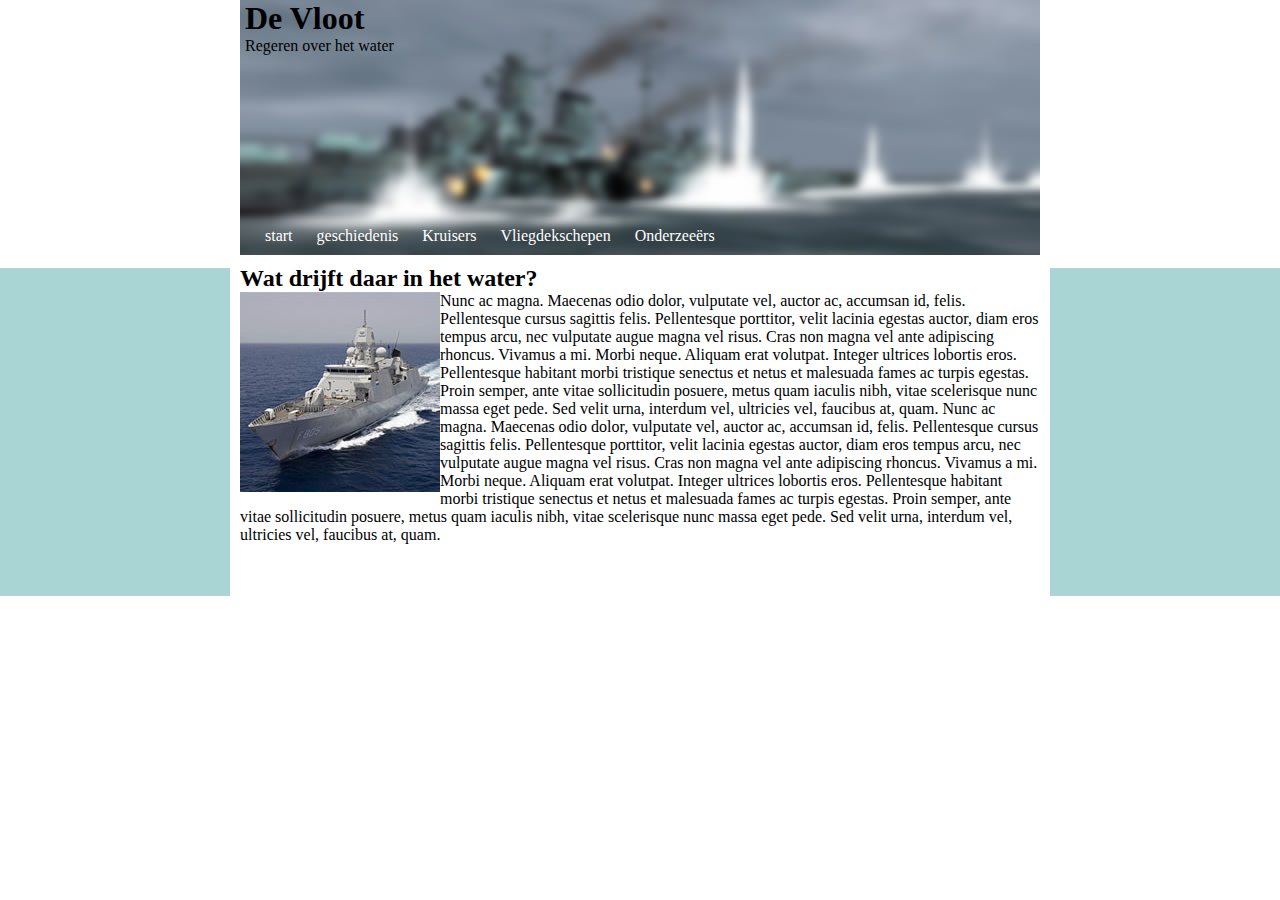
<file: index.html>
<!DOCTYPE html>
<html lang="ca">
<head>
<meta charset="utf-8">
<link rel="stylesheet" type="text/css" href="css%20homepage.css">

	<title>De vloot</title>
</head>
<body>
<header>

	<h1>De Vloot</h1>
	<p>Regeren over het water</p>
<br>
<br>
<br>
<br>
<br>	
<br>	
<br>
<br>
<br>
	<div class="padding">
		<a href="index.html">start</a>	
		<a href="geschiedenis.html">geschiedenis</a>
		<a href="Kruisers.html">Kruisers</a>
		<a href="vliegdekschepen.html">Vliegdekschepen</a>
		<a href="onderzeeërs.html">Onderzeeërs</a>
		</div>
</header>

	<div class="text">
	<h2>Wat drijft daar in het water?</h2>
	<p><img alt="vloot0" src="vloot0.jpg" class="top-left">Nunc ac magna. Maecenas odio dolor, vulputate vel, auctor ac, accumsan id, felis. Pellentesque cursus sagittis felis. Pellentesque porttitor, velit lacinia egestas auctor, diam eros tempus arcu, nec vulputate augue magna vel risus. Cras non magna vel ante adipiscing rhoncus. Vivamus a mi. Morbi neque. Aliquam erat volutpat. Integer ultrices lobortis eros. Pellentesque habitant morbi tristique senectus et netus et malesuada fames ac turpis egestas. Proin semper, ante vitae sollicitudin posuere, metus quam iaculis nibh, vitae scelerisque nunc massa eget pede. Sed velit urna, interdum vel, ultricies vel, faucibus at, quam. Nunc ac magna. Maecenas odio dolor, vulputate vel, auctor ac, accumsan id, felis. Pellentesque cursus sagittis felis. Pellentesque porttitor, velit lacinia egestas auctor, diam eros tempus arcu, nec vulputate augue magna vel risus. Cras non magna vel ante adipiscing rhoncus. Vivamus a mi. Morbi neque. Aliquam erat volutpat. Integer ultrices lobortis eros. Pellentesque habitant morbi tristique senectus et netus et malesuada fames ac turpis egestas. Proin semper, ante vitae sollicitudin posuere, metus quam iaculis nibh, vitae scelerisque nunc massa eget pede. Sed velit urna, interdum vel, ultricies vel, faucibus at, quam.
	</p>
	<br>	
	<br>	
	<br>
	</div>

</body>
</html>
</file>
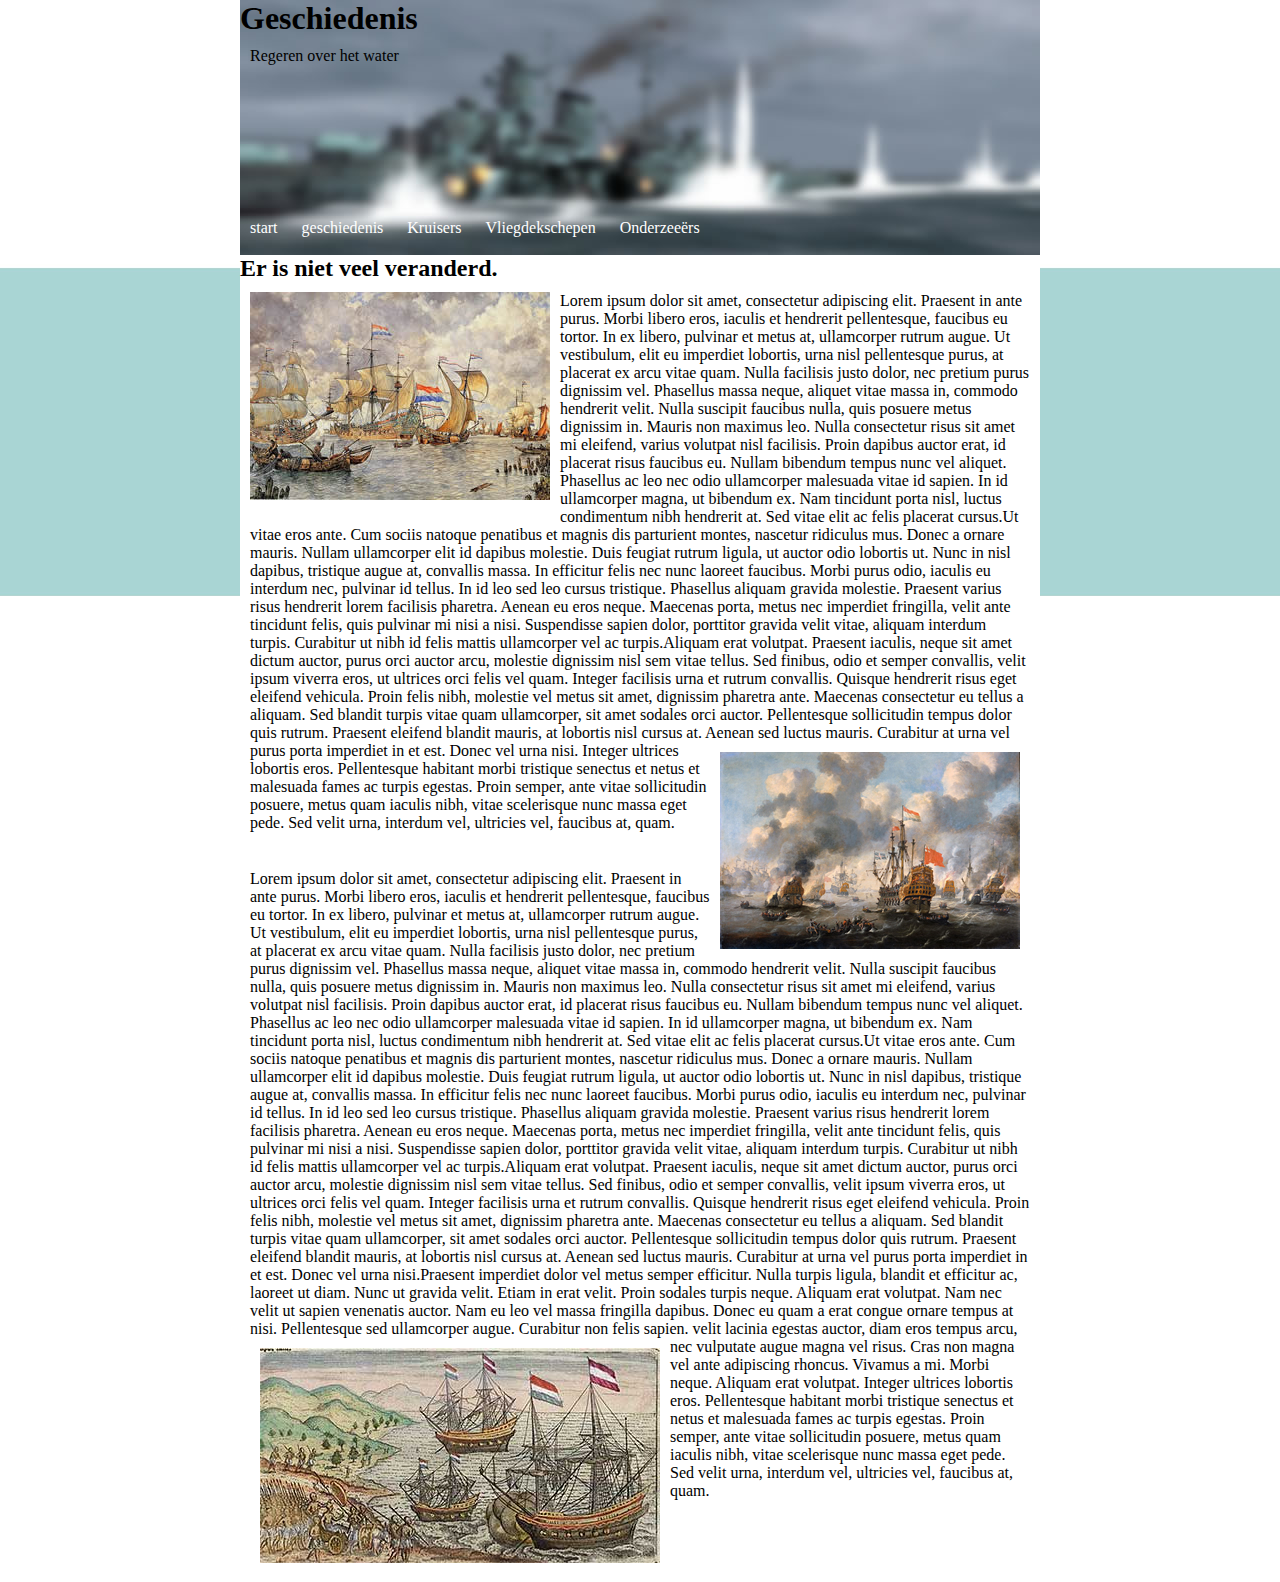
<file: geschiedenis.html>
<!DOCTYPE html>
<html lang="ca">
<head>
<meta charset="utf-8">
<link rel="stylesheet" type="text/css" href="geschiedenis.css">

	<title>Geschiedenis</title>
</head>

<body>
<header>
	<h1>Geschiedenis</h1>
	<p>Regeren over het water</p>
	<br>
<br>
<br>
<br>
<br>	
<br>	
<br>
<br>

		<a href="index.html">start</a>	
		<a href="geschiedenis.html">geschiedenis</a>
		<a href="Kruisers.html">Kruisers</a>
		<a href="vliegdekschepen.html">Vliegdekschepen</a>
		<a href="onderzeeërs.html">Onderzeeërs</a>
</header>
<br>
	<div class="text">
		<h2>Er is niet veel veranderd.</h2><img alt="vloot1" class="vloot1" src="vloot1.jpg">
			<p>Lorem ipsum dolor sit amet, consectetur adipiscing elit. Praesent in ante purus. Morbi libero eros, iaculis et hendrerit pellentesque, faucibus eu tortor. In ex libero, pulvinar et metus at, ullamcorper rutrum augue. Ut vestibulum, elit eu imperdiet lobortis, urna nisl pellentesque purus, at placerat ex arcu vitae quam. Nulla facilisis justo dolor, nec pretium purus dignissim vel. Phasellus massa neque, aliquet vitae massa in, commodo hendrerit velit. Nulla suscipit faucibus nulla, quis posuere metus dignissim in. Mauris non maximus leo. Nulla consectetur risus sit amet mi eleifend, varius volutpat nisl facilisis. Proin dapibus auctor erat, id placerat risus faucibus eu. Nullam bibendum tempus nunc vel aliquet. Phasellus ac leo nec odio ullamcorper malesuada vitae id sapien. In id ullamcorper magna, ut bibendum ex. Nam tincidunt porta nisl, luctus condimentum nibh hendrerit at. Sed vitae elit ac felis placerat cursus.Ut vitae eros ante. Cum sociis natoque penatibus et magnis dis parturient montes, nascetur ridiculus mus. Donec a ornare mauris. Nullam ullamcorper elit id dapibus molestie. Duis feugiat rutrum ligula, ut auctor odio lobortis ut. Nunc in nisl dapibus, tristique augue at, convallis massa. In efficitur felis nec nunc laoreet faucibus. Morbi purus odio, iaculis eu interdum nec, pulvinar id tellus. In id leo sed leo cursus tristique. Phasellus aliquam gravida molestie. Praesent varius risus hendrerit lorem facilisis pharetra. Aenean eu eros neque. Maecenas porta, metus nec imperdiet fringilla, velit ante tincidunt felis, quis pulvinar mi nisi a nisi. Suspendisse sapien dolor, porttitor gravida velit vitae, aliquam interdum turpis. Curabitur ut nibh id felis mattis ullamcorper vel ac turpis.Aliquam erat volutpat. Praesent iaculis, neque sit amet dictum auctor, purus orci auctor arcu, molestie dignissim nisl sem vitae tellus. Sed finibus, odio et semper convallis, velit ipsum viverra eros, ut ultrices orci felis vel quam. Integer facilisis urna et rutrum convallis. Quisque hendrerit risus eget eleifend vehicula. Proin felis nibh, molestie vel metus sit amet, dignissim pharetra ante. Maecenas consectetur eu tellus a aliquam. Sed blandit turpis vitae quam ullamcorper, sit amet sodales orci auctor. Pellentesque sollicitudin tempus dolor quis rutrum. Praesent eleifend blandit mauris, at lobortis nisl cursus at. Aenean sed luctus mauris. Curabitur at urna vel purus porta imperdiet in et est. Donec vel urna nisi.<img alt="vloot2" class="vloot2" src="vloot2.jpg"> Integer ultrices lobortis eros. Pellentesque habitant morbi tristique senectus et netus et malesuada fames ac turpis egestas. Proin semper, ante vitae sollicitudin posuere, metus quam iaculis nibh, vitae scelerisque nunc massa eget pede. Sed velit urna, interdum vel, ultricies vel, faucibus at, quam.
			</p>
		<br>
			<p>Lorem ipsum dolor sit amet, consectetur adipiscing elit. Praesent in ante purus. Morbi libero eros, iaculis et hendrerit pellentesque, faucibus eu tortor. In ex libero, pulvinar et metus at, ullamcorper rutrum augue. Ut vestibulum, elit eu imperdiet lobortis, urna nisl pellentesque purus, at placerat ex arcu vitae quam. Nulla facilisis justo dolor, nec pretium purus dignissim vel. Phasellus massa neque, aliquet vitae massa in, commodo hendrerit velit. Nulla suscipit faucibus nulla, quis posuere metus dignissim in. Mauris non maximus leo. Nulla consectetur risus sit amet mi eleifend, varius volutpat nisl facilisis. Proin dapibus auctor erat, id placerat risus faucibus eu. Nullam bibendum tempus nunc vel aliquet. Phasellus ac leo nec odio ullamcorper malesuada vitae id sapien. In id ullamcorper magna, ut bibendum ex. Nam tincidunt porta nisl, luctus condimentum nibh hendrerit at. Sed vitae elit ac felis placerat cursus.Ut vitae eros ante. Cum sociis natoque penatibus et magnis dis parturient montes, nascetur ridiculus mus. Donec a ornare mauris. Nullam ullamcorper elit id dapibus molestie. Duis feugiat rutrum ligula, ut auctor odio lobortis ut. Nunc in nisl dapibus, tristique augue at, convallis massa. In efficitur felis nec nunc laoreet faucibus. Morbi purus odio, iaculis eu interdum nec, pulvinar id tellus. In id leo sed leo cursus tristique. Phasellus aliquam gravida molestie. Praesent varius risus hendrerit lorem facilisis pharetra. Aenean eu eros neque. Maecenas porta, metus nec imperdiet fringilla, velit ante tincidunt felis, quis pulvinar mi nisi a nisi. Suspendisse sapien dolor, porttitor gravida velit vitae, aliquam interdum turpis. Curabitur ut nibh id felis mattis ullamcorper vel ac turpis.Aliquam erat volutpat. Praesent iaculis, neque sit amet dictum auctor, purus orci auctor arcu, molestie dignissim nisl sem vitae tellus. Sed finibus, odio et semper convallis, velit ipsum viverra eros, ut ultrices orci felis vel quam. Integer facilisis urna et rutrum convallis. Quisque hendrerit risus eget eleifend vehicula. Proin felis nibh, molestie vel metus sit amet, dignissim pharetra ante. Maecenas consectetur eu tellus a aliquam. Sed blandit turpis vitae quam ullamcorper, sit amet sodales orci auctor. Pellentesque sollicitudin tempus dolor quis rutrum. Praesent eleifend blandit mauris, at lobortis nisl cursus at. Aenean sed luctus mauris. Curabitur at urna vel purus porta imperdiet in et est. Donec vel urna nisi.Praesent imperdiet dolor vel metus semper efficitur. Nulla turpis ligula, blandit et efficitur ac, laoreet ut diam. Nunc ut gravida velit. Etiam in erat velit. Proin sodales turpis neque. Aliquam erat volutpat. Nam nec velit ut sapien venenatis auctor. Nam eu leo vel massa fringilla dapibus. Donec eu quam a erat congue ornare tempus at nisi. Pellentesque sed ullamcorper augue. Curabitur non felis sapien. <img alt="vloot3" class="vloot3" src="vloot3.jpg">velit lacinia egestas auctor, diam eros tempus arcu, nec vulputate augue magna vel risus. Cras non magna vel ante adipiscing rhoncus. Vivamus a mi. Morbi neque. Aliquam erat volutpat. Integer ultrices lobortis eros. Pellentesque habitant morbi tristique senectus et netus et malesuada fames ac turpis egestas. Proin semper, ante vitae sollicitudin posuere, metus quam iaculis nibh, vitae scelerisque nunc massa eget pede. Sed velit urna, interdum vel, ultricies vel, faucibus at, quam.</p>
		<br>	
		<br>	
		<br>
		<br>
		</div>
	</body>
</html>
</file>
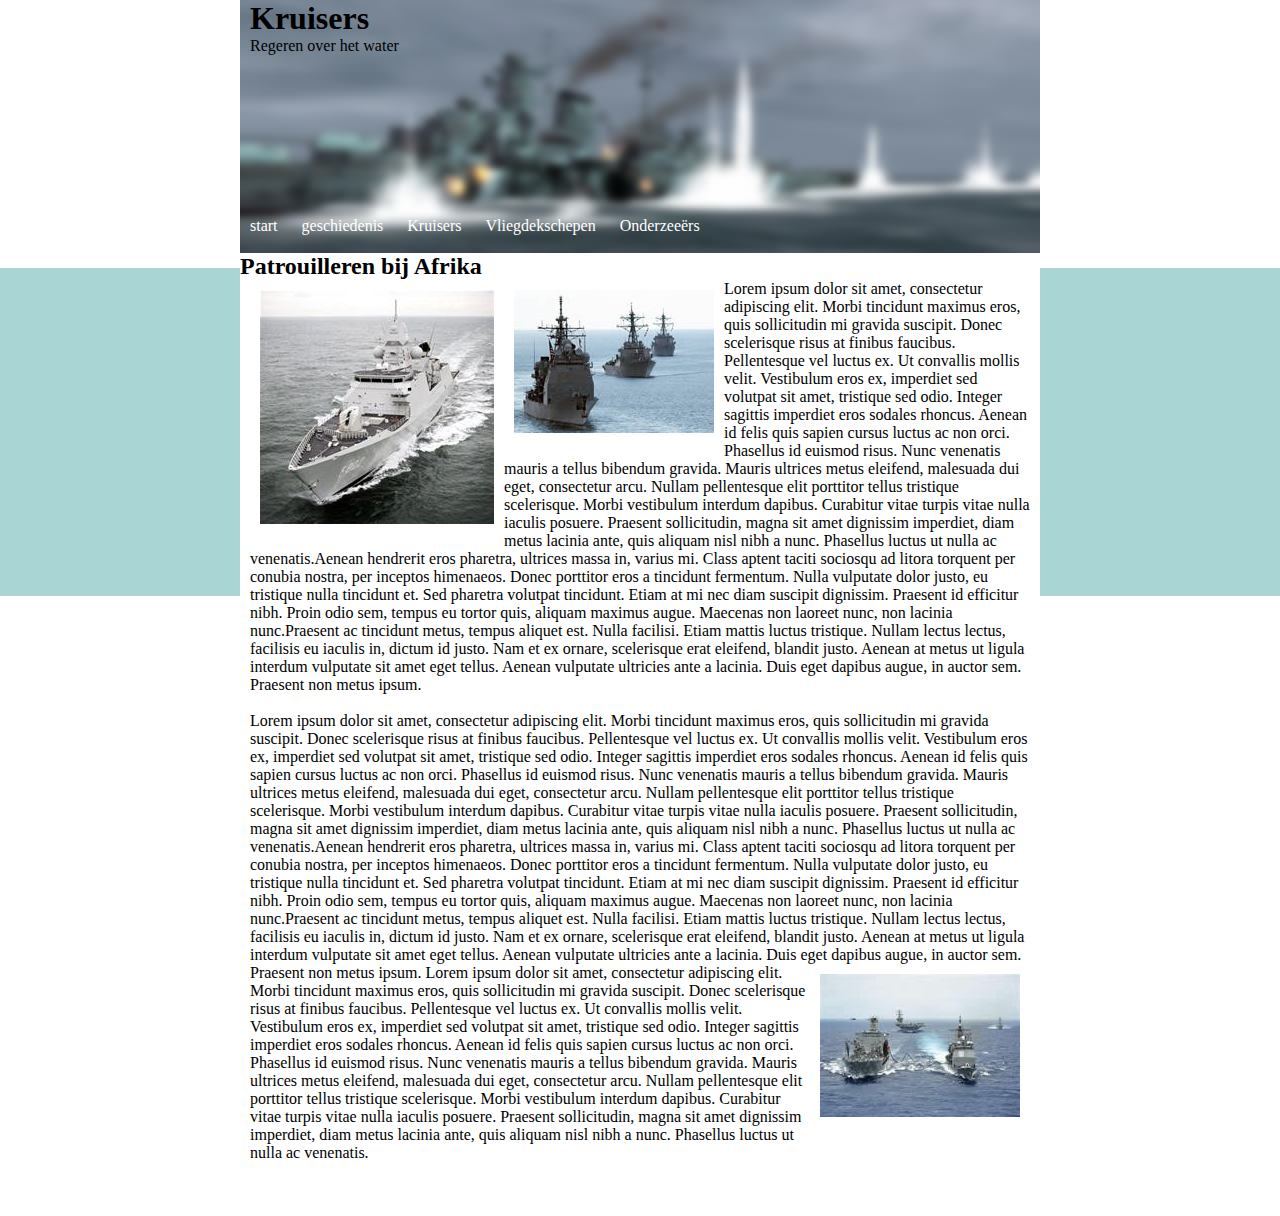
<file: kruisers.html>
<!DOCTYPE html>
<html lang="ca">
<head>
<meta charset="utf-8">
<link rel="stylesheet" type="text/css" href="kruisers.css">

	<title>Kruisers</title>
</head>
<body>
<header>
	<h1>Kruisers</h1>
	<p>Regeren over het water</p>
	<br>
<br>
<br>
<br>
<br>	
<br>	
<br>
<br>
<br>
		<a href="index.html">start</a>	
		<a href="geschiedenis.html">geschiedenis</a>
		<a href="Kruisers.html">Kruisers</a>
		<a href="vliegdekschepen.html">Vliegdekschepen</a>
		<a href="onderzeeërs.html">Onderzeeërs</a>
</header>
<br>
	<div class="text">
	<h2>Patrouilleren bij Afrika</h2>
	<p><img alt="vloot4" src="vloot4.jpg"><img alt="vloot11" src="vloot11.jpg">Lorem ipsum dolor sit amet, consectetur adipiscing elit. Morbi tincidunt maximus eros, quis sollicitudin mi gravida suscipit. Donec scelerisque risus at finibus faucibus. Pellentesque vel luctus ex. Ut convallis mollis velit. Vestibulum eros ex, imperdiet sed volutpat sit amet, tristique sed odio. Integer sagittis imperdiet eros sodales rhoncus. Aenean id felis quis sapien cursus luctus ac non orci. Phasellus id euismod risus. Nunc venenatis mauris a tellus bibendum gravida. Mauris ultrices metus eleifend, malesuada dui eget, consectetur arcu. Nullam pellentesque elit porttitor tellus tristique scelerisque. Morbi vestibulum interdum dapibus. Curabitur vitae turpis vitae nulla iaculis posuere. Praesent sollicitudin, magna sit amet dignissim imperdiet, diam metus lacinia ante, quis aliquam nisl nibh a nunc. Phasellus luctus ut nulla ac venenatis.Aenean hendrerit eros pharetra, ultrices massa in, varius mi. Class aptent taciti sociosqu ad litora torquent per conubia nostra, per inceptos himenaeos. Donec porttitor eros a tincidunt fermentum. Nulla vulputate dolor justo, eu tristique nulla tincidunt et. Sed pharetra volutpat tincidunt. Etiam at mi nec diam suscipit dignissim. Praesent id efficitur nibh. Proin odio sem, tempus eu tortor quis, aliquam maximus augue. Maecenas non laoreet nunc, non lacinia nunc.Praesent ac tincidunt metus, tempus aliquet est. Nulla facilisi. Etiam mattis luctus tristique. Nullam lectus lectus, facilisis eu iaculis in, dictum id justo. Nam et ex ornare, scelerisque erat eleifend, blandit justo. Aenean at metus ut ligula interdum vulputate sit amet eget tellus. Aenean vulputate ultricies ante a lacinia. Duis eget dapibus augue, in auctor sem. Praesent non metus ipsum.</p>
	<br>
	<p>Lorem ipsum dolor sit amet, consectetur adipiscing elit. Morbi tincidunt maximus eros, quis sollicitudin mi gravida suscipit. Donec scelerisque risus at finibus faucibus. Pellentesque vel luctus ex. Ut convallis mollis velit. Vestibulum eros ex, imperdiet sed volutpat sit amet, tristique sed odio. Integer sagittis imperdiet eros sodales rhoncus. Aenean id felis quis sapien cursus luctus ac non orci. Phasellus id euismod risus. Nunc venenatis mauris a tellus bibendum gravida. Mauris ultrices metus eleifend, malesuada dui eget, consectetur arcu. Nullam pellentesque elit porttitor tellus tristique scelerisque. Morbi vestibulum interdum dapibus. Curabitur vitae turpis vitae nulla iaculis posuere. Praesent sollicitudin, magna sit amet dignissim imperdiet, diam metus lacinia ante, quis aliquam nisl nibh a nunc. Phasellus luctus ut nulla ac venenatis.Aenean hendrerit eros pharetra, ultrices massa in, varius mi. Class aptent taciti sociosqu ad litora torquent per conubia nostra, per inceptos himenaeos. Donec porttitor eros a tincidunt fermentum. Nulla vulputate dolor justo, eu tristique nulla tincidunt et. Sed pharetra volutpat tincidunt. Etiam at mi nec diam suscipit dignissim. Praesent id efficitur nibh. Proin odio sem, tempus eu tortor quis, aliquam maximus augue. Maecenas non laoreet nunc, non lacinia nunc.Praesent ac tincidunt metus, tempus aliquet est. Nulla facilisi. Etiam mattis luctus tristique. Nullam lectus lectus, facilisis eu iaculis in, dictum id justo. Nam et ex ornare, scelerisque erat eleifend, blandit justo. Aenean at metus ut ligula interdum vulputate sit amet eget tellus. Aenean vulputate ultricies ante a lacinia. Duis eget dapibus augue, in auctor sem. Praesent non metus ipsum. <img alt="vloot12" class="vloot12" src="vloot12.jpg">Lorem ipsum dolor sit amet, consectetur adipiscing elit. Morbi tincidunt maximus eros, quis sollicitudin mi gravida suscipit. Donec scelerisque risus at finibus faucibus. Pellentesque vel luctus ex. Ut convallis mollis velit. Vestibulum eros ex, imperdiet sed volutpat sit amet, tristique sed odio. Integer sagittis imperdiet eros sodales rhoncus. Aenean id felis quis sapien cursus luctus ac non orci. Phasellus id euismod risus. Nunc venenatis mauris a tellus bibendum gravida. Mauris ultrices metus eleifend, malesuada dui eget, consectetur arcu. Nullam pellentesque elit porttitor tellus tristique scelerisque. Morbi vestibulum interdum dapibus. Curabitur vitae turpis vitae nulla iaculis posuere. Praesent sollicitudin, magna sit amet dignissim imperdiet, diam metus lacinia ante, quis aliquam nisl nibh a nunc. Phasellus luctus ut nulla ac venenatis.</p>
	<br>	
	<br>	
	<br>
	</div>
</body>
</html>
</file>
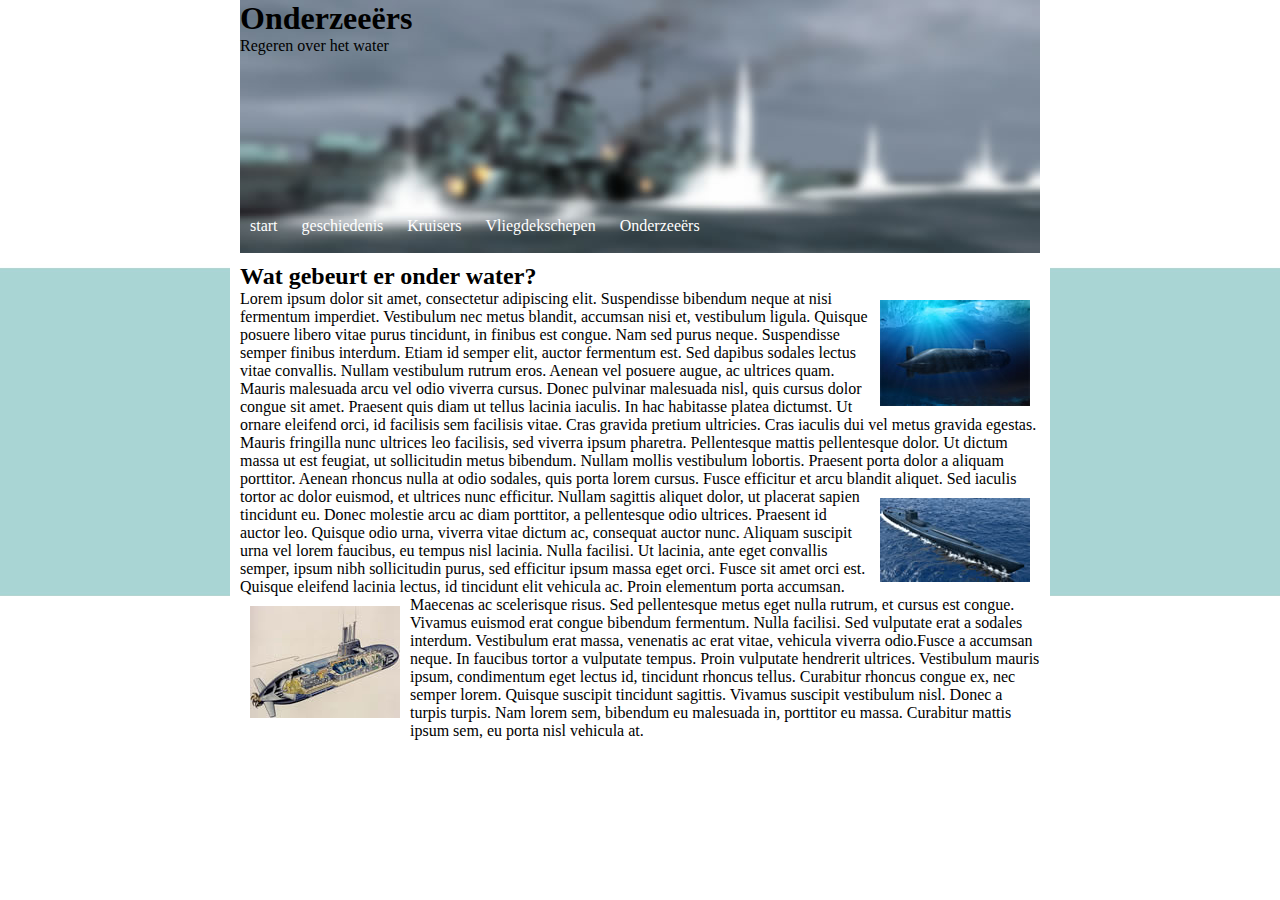
<file: onderzeeërs.html>
<!DOCTYPE html>
<html lang="ca">
<head>
<meta charset="utf-8">
<link rel="stylesheet" type="text/css" href="onderzeeërs.css">

	<title>Onderzeeërs</title>
</head>
<body>
<header>
	<h1>Onderzeeërs</h1>
	<p>Regeren over het water</p>
	<br>
<br>
<br>
<br>
<br>	
<br>	
<br>
<br>
<br>
		<a href="index.html">start</a>	
		<a href="geschiedenis.html">geschiedenis</a>
		<a href="Kruisers.html">Kruisers</a>
		<a href="vliegdekschepen.html">Vliegdekschepen</a>
		<a href="onderzeeërs.html">Onderzeeërs</a>
</header>
<br>
	<div class="text">
	<h2>Wat gebeurt er onder water?</h2>
	<p><img alt="vloot8" class="vloot8" src="vloot8.jpg">Lorem ipsum dolor sit amet, consectetur adipiscing elit. Suspendisse bibendum neque at nisi fermentum imperdiet. Vestibulum nec metus blandit, accumsan nisi et, vestibulum ligula. Quisque posuere libero vitae purus tincidunt, in finibus est congue. Nam sed purus neque. Suspendisse semper finibus interdum. Etiam id semper elit, auctor fermentum est. Sed dapibus sodales lectus vitae convallis. Nullam vestibulum rutrum eros.
    Aenean vel posuere augue, ac ultrices quam. Mauris malesuada arcu vel odio viverra cursus. Donec pulvinar malesuada nisl, quis cursus dolor congue sit amet. Praesent quis diam ut tellus lacinia iaculis. In hac habitasse platea dictumst. Ut ornare eleifend orci, id facilisis sem facilisis vitae. Cras gravida pretium ultricies. Cras iaculis dui vel metus gravida egestas. Mauris fringilla nunc ultrices leo facilisis, sed viverra ipsum pharetra. Pellentesque mattis pellentesque dolor. Ut dictum massa ut est feugiat, ut sollicitudin metus bibendum. Nullam mollis vestibulum lobortis. Praesent porta dolor a aliquam porttitor. Aenean rhoncus nulla at odio sodales, quis porta lorem cursus. Fusce efficitur et arcu blandit aliquet.<img alt="vloot10" class="vloot10" src="vloot10.jpg"> Sed iaculis tortor ac dolor euismod, et ultrices nunc efficitur. Nullam sagittis aliquet dolor, ut placerat sapien tincidunt eu. Donec molestie arcu ac diam porttitor, a pellentesque odio ultrices. Praesent id auctor leo. Quisque odio urna, viverra vitae dictum ac, consequat auctor nunc. Aliquam suscipit urna vel lorem faucibus, eu tempus nisl lacinia. Nulla facilisi. Ut lacinia, ante eget convallis semper, ipsum nibh sollicitudin purus, sed efficitur ipsum massa eget orci. Fusce sit amet orci est. Quisque eleifend lacinia lectus, id tincidunt elit vehicula ac. Proin elementum porta accumsan. Maecenas ac scelerisque risus. Sed pellentesque metus eget nulla rutrum, et cursus est congue.<img alt="vloot9" class="vloot9" src="vloot9.jpg"> Vivamus euismod erat congue bibendum fermentum. Nulla facilisi. Sed vulputate erat a sodales interdum. Vestibulum erat massa, venenatis ac erat vitae, vehicula viverra odio.Fusce a accumsan neque. In faucibus tortor a vulputate tempus. Proin vulputate hendrerit ultrices. Vestibulum mauris ipsum, condimentum eget lectus id, tincidunt rhoncus tellus. Curabitur rhoncus congue ex, nec semper lorem. Quisque suscipit tincidunt sagittis. Vivamus suscipit vestibulum nisl. Donec a turpis turpis. Nam lorem sem, bibendum eu malesuada in, porttitor eu massa. Curabitur mattis ipsum sem, eu porta nisl vehicula at.
	</p>
	<br>	
	<br>	
	<br>
	</div>
</body>
</html>
</file>
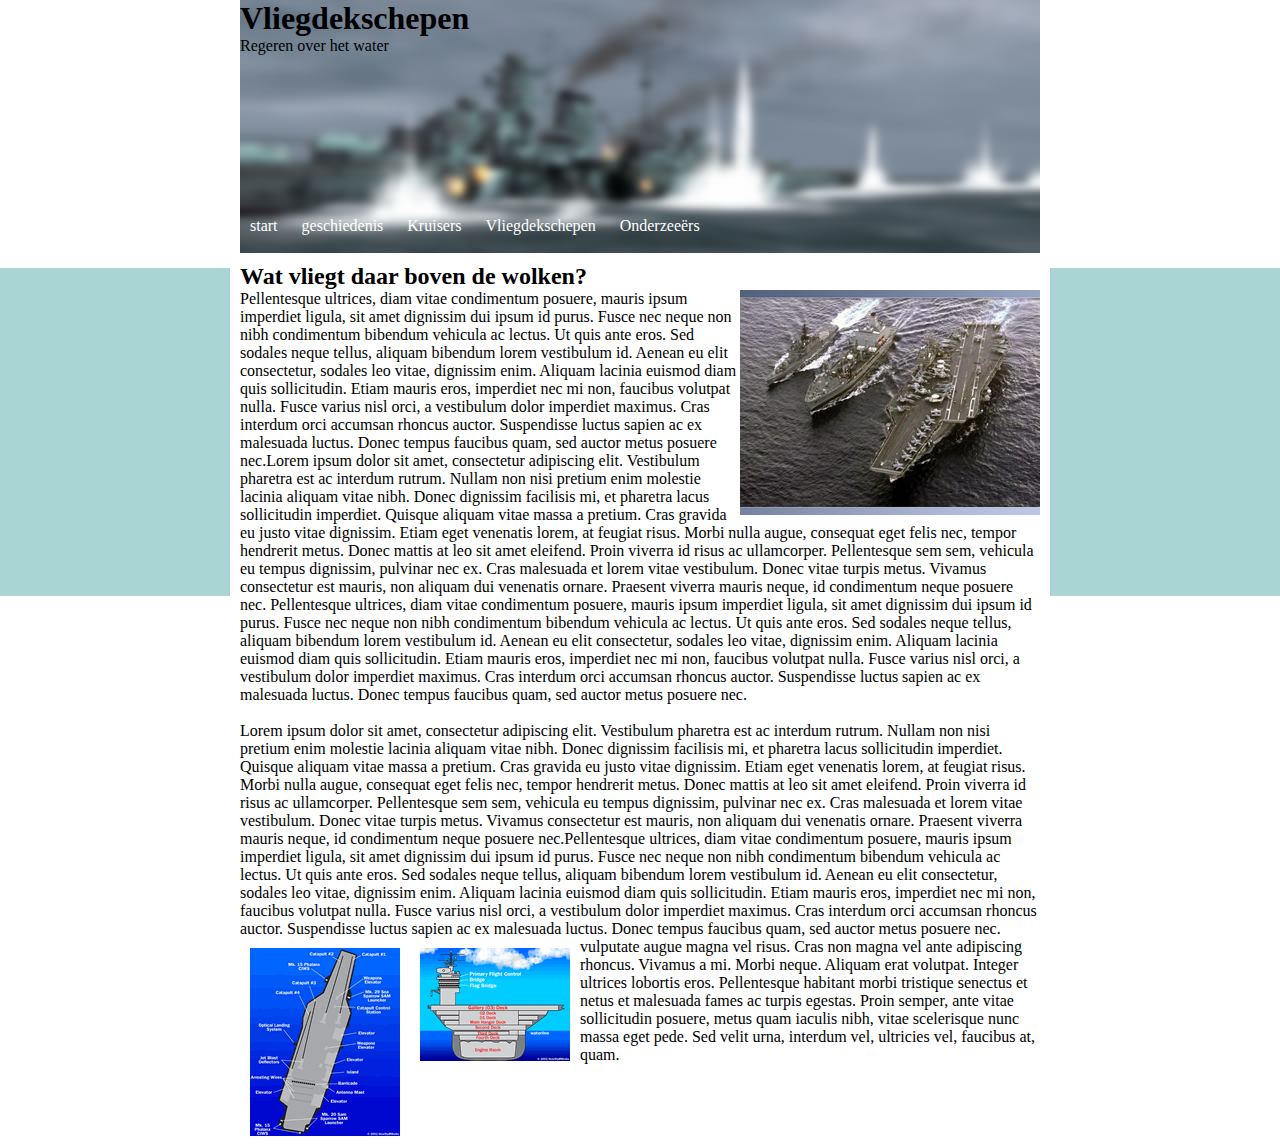
<file: vliegdekschepen.html>
<!DOCTYPE html>
<html lang="">
<head>
<meta charset="utf-8">
<link rel="stylesheet" type="text/css" href="vliegdekschepen.css">
	<title>Vliegdekschepen</title>
</head>
<body>
<header>

	<h1>Vliegdekschepen</h1>
	<p>Regeren over het water</p>
	<br>
<br>
<br>
<br>
<br>	
<br>	
<br>
<br>
<br>
		<a href="index.html">start</a>	
		<a href="geschiedenis.html">geschiedenis</a>
		<a href="Kruisers.html">Kruisers</a>
		<a href="vliegdekschepen.html">Vliegdekschepen</a>
		<a href="onderzeeërs.html">Onderzeeërs</a>
</header>
<br>
	<div class="text">
	<h2>Wat vliegt daar boven de wolken?</h2>
	<p><img alt="vloot5" class="vloot5" src ="vloot5.jpg">
	<p>	Pellentesque ultrices, diam vitae condimentum posuere, mauris ipsum imperdiet ligula, sit amet dignissim dui ipsum id purus. Fusce nec neque non nibh condimentum bibendum vehicula ac lectus. Ut quis ante eros. Sed sodales neque tellus, aliquam bibendum lorem vestibulum id. Aenean eu elit consectetur, sodales leo vitae, dignissim enim. Aliquam lacinia euismod diam quis sollicitudin. Etiam mauris eros, imperdiet nec mi non, faucibus volutpat nulla. Fusce varius nisl orci, a vestibulum dolor imperdiet maximus. Cras interdum orci accumsan rhoncus auctor. Suspendisse luctus sapien ac ex malesuada luctus. Donec tempus faucibus quam, sed auctor metus posuere nec.Lorem ipsum dolor sit amet, consectetur adipiscing elit. Vestibulum pharetra est ac interdum rutrum. Nullam non nisi pretium enim molestie lacinia aliquam vitae nibh. Donec dignissim facilisis mi, et pharetra lacus sollicitudin imperdiet. Quisque aliquam vitae massa a pretium. Cras gravida eu justo vitae dignissim. Etiam eget venenatis lorem, at feugiat risus. Morbi nulla augue, consequat eget felis nec, tempor hendrerit metus. Donec mattis at leo sit amet eleifend. Proin viverra id risus ac ullamcorper. Pellentesque sem sem, vehicula eu tempus dignissim, pulvinar nec ex. Cras malesuada et lorem vitae vestibulum. Donec vitae turpis metus. Vivamus consectetur est mauris, non aliquam dui venenatis ornare. Praesent viverra mauris neque, id condimentum neque posuere nec. Pellentesque ultrices, diam vitae condimentum posuere, mauris ipsum imperdiet ligula, sit amet dignissim dui ipsum id purus. Fusce nec neque non nibh condimentum bibendum vehicula ac lectus. Ut quis ante eros. Sed sodales neque tellus, aliquam bibendum lorem vestibulum id. Aenean eu elit consectetur, sodales leo vitae, dignissim enim. Aliquam lacinia euismod diam quis sollicitudin. Etiam mauris eros, imperdiet nec mi non, faucibus volutpat nulla. Fusce varius nisl orci, a vestibulum dolor imperdiet maximus. Cras interdum orci accumsan rhoncus auctor. Suspendisse luctus sapien ac ex malesuada luctus. Donec tempus faucibus quam, sed auctor metus posuere nec.</p>
	<br>
	<p>Lorem ipsum dolor sit amet, consectetur adipiscing elit. Vestibulum pharetra est ac interdum rutrum. Nullam non nisi pretium enim molestie lacinia aliquam vitae nibh. Donec dignissim facilisis mi, et pharetra lacus sollicitudin imperdiet. Quisque aliquam vitae massa a pretium. Cras gravida eu justo vitae dignissim. Etiam eget venenatis lorem, at feugiat risus. Morbi nulla augue, consequat eget felis nec, tempor hendrerit metus. Donec mattis at leo sit amet eleifend. Proin viverra id risus ac ullamcorper. Pellentesque sem sem, vehicula eu tempus dignissim, pulvinar nec ex. Cras malesuada et lorem vitae vestibulum. Donec vitae turpis metus. Vivamus consectetur est mauris, non aliquam dui venenatis ornare. Praesent viverra mauris neque, id condimentum neque posuere nec.Pellentesque ultrices, diam vitae condimentum posuere, mauris ipsum imperdiet ligula, sit amet dignissim dui ipsum id purus. Fusce nec neque non nibh condimentum bibendum vehicula ac lectus. Ut quis ante eros. Sed sodales neque tellus, aliquam bibendum lorem vestibulum id. Aenean eu elit consectetur, sodales leo vitae, dignissim enim. Aliquam lacinia euismod diam quis sollicitudin. Etiam mauris eros, imperdiet nec mi non, faucibus volutpat nulla. Fusce varius nisl orci, a vestibulum dolor imperdiet maximus. Cras interdum orci accumsan rhoncus auctor. Suspendisse luctus sapien ac ex malesuada luctus. Donec tempus faucibus quam, sed auctor metus posuere nec.<img alt="vloot6" class="vloot6" src="vloot6.gif"><img alt="vloot7" class="vloot7" src="vloot7.gif"> vulputate augue magna vel risus. Cras non magna vel ante adipiscing rhoncus. Vivamus a mi. Morbi neque. Aliquam erat volutpat. Integer ultrices lobortis eros. Pellentesque habitant morbi tristique senectus et netus et malesuada fames ac turpis egestas. Proin semper, ante vitae sollicitudin posuere, metus quam iaculis nibh, vitae scelerisque nunc massa eget pede. Sed velit urna, interdum vel, ultricies vel, faucibus at, quam.
	<br>	
	<br>	
	<br>
	</div>
</body>
</html>
</file>
<file: geschiedenis.css>
*{
	padding:0;
	margin:0;
	}
	body{
	background-image: url(header.jpg), url(bg.png);
	background-repeat: no-repeat, repeat-x;
	background-position: center top;
	text-align: left;
}
header{
	width: 800px;
	margin: 0 auto;
}
a{
	color: 	white;
	text-decoration: none;
	padding: 10px;
}
img.vloot1{
	float: left;
	padding: 10px;
}
div {
	background-color: white;
	margin:middle;
	width: 800px;
	margin: 0 auto;
	padding-top: 	0px;	
}
img.vloot2{
	float: right;
	padding: 10px;
	}
img.vloot3{
	float: left;
	padding: 10px;
}
p{
	padding: 10px;
}
</file>
<file: kruisers.css>
*{
	padding:0;
	margin:0;
	}
	body{
	background-image: url(header.jpg), url(bg.png);
	background-repeat: no-repeat, repeat-x;
	background-position: center top;
	text-align: left;
}
header{
	width: 800px;
	margin: 0 auto;
}
a{
	color: 	white;
	text-decoration: none;
	padding: 10px;
}
img{
	float: left;
	padding: 10px;
}
div {
	background-color: white;
	margin:middle;
	width: 800px;
	margin: 0 auto;
	padding-top: 	0px;	
}
img.vloot12{
	float: right;
	padding: 10px;
}
p{
	padding-left: 10px;
	padding-right: 10px;
}
h1{
	padding-left: 10px;
}
</file>
<file: onderzeeërs.css>
*{
	padding:0;
	margin:0;
	}
	body{
	background-image: url(header.jpg), url(bg.png);
	background-repeat: no-repeat, repeat-x;
	background-position: center top;
	text-align: left;
}
header{
	width: 800px;
	margin: 0 auto;
}
a{
	color:	white;
	text-decoration: none;
	padding: 10px;s
}
img{
	float: left;
}
div {
	background-color: white;
	margin:middle;
	width: 800px;
	margin: 0 auto;
	padding-top: 0px;
	padding: 10px;
}
img.vloot8{
	padding: 10px;
	float: right;
}
img.vloot9{
	padding: 10px;
	float: left;
}
img.vloot10{
	padding: 10px;
	float: right;
}
</file>
<file: vliegdekschepen.css>
*{
	padding:0;
	margin:0;
	}
	body{
	background-image: url(header.jpg), url(bg.png);
	background-repeat: no-repeat, repeat-x;
	background-position: center top;
	text-align: left;
}
header{
	width: 800px;
	margin: 0 auto;
}
a{
	color: 	white;
	text-decoration: none;
	padding: 10px;
}
img{
	float: left;
}
div {
	background-color: white;
	margin:middle;
	width: 800px;
	margin: 0 auto;
	padding-top: 	0px;
	padding: 10px;	
}
img.vloot5{
float: right;
padding: 30	px;
}
img.vloot6{
float: left;
padding: 10px;
}
img.vloot7{
	float: left;
	padding: 10px;
}
</file>
